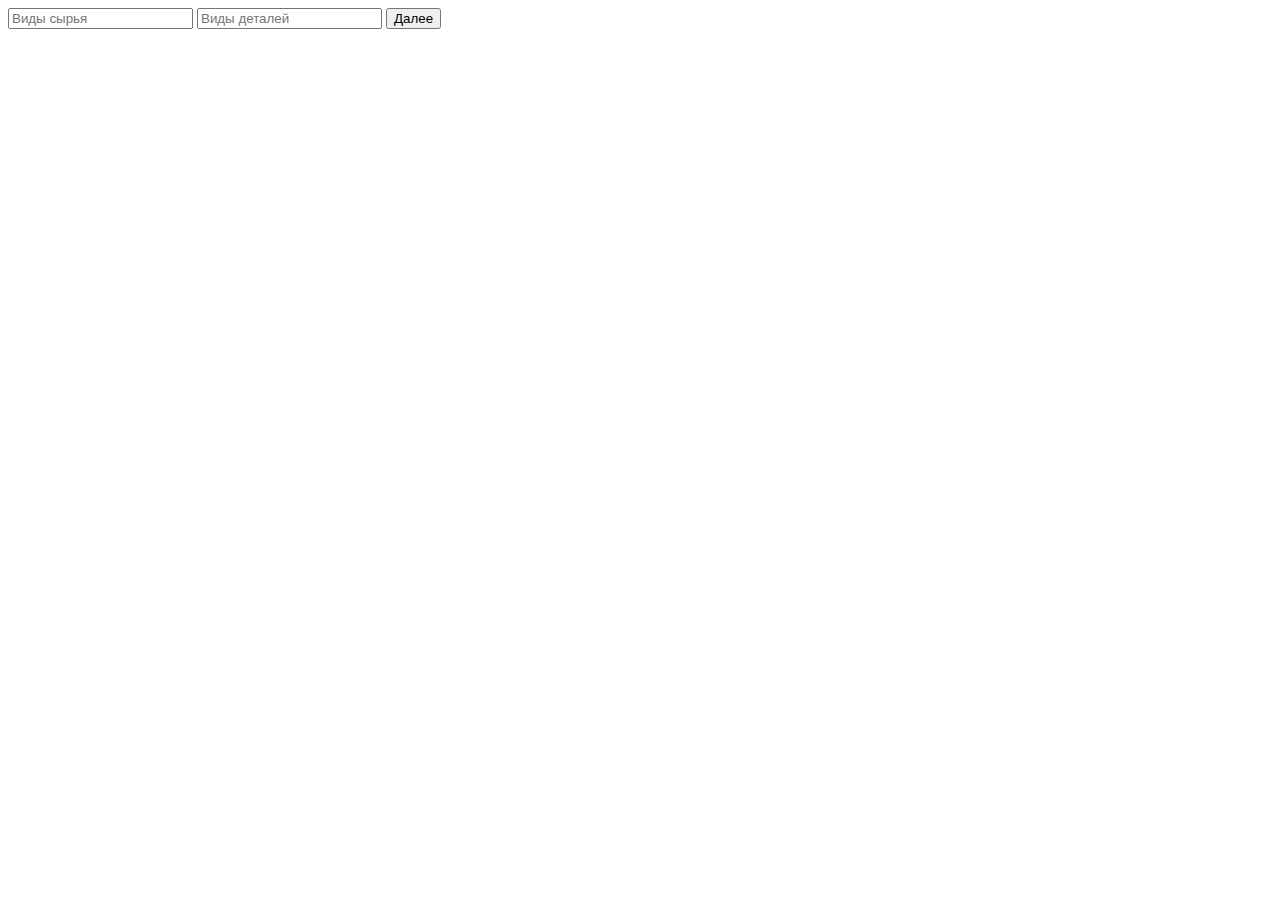
<file: src/main/resources/templates/index.html>
<!DOCTYPE html>
<html lang="ru" xmlns:th="http://www.thymeleaf.org">
<head>
    <meta charset="UTF-8">
    <title>Simplex</title>
    <link th:href="@{/bootstrap.min.css}" rel="stylesheet" />
    <link th:href="@{/style.css}" rel="stylesheet" />
</head>
<body>
    <div class="container-fluid d-flex justify-content-center align-items-center h-100 p-0" id="app">
        <form class="form-inline" th:action="@{/matrix}" method="post" action="#">
            <input type="text" class="form-control mb-2 mr-sm-2" id="raw_count" placeholder="Виды сырья" th:name="rawCount">
            <input type="text" class="form-control mb-2 mr-sm-2" id="part_count" placeholder="Виды деталей" th:name="partCount">
            <button type="submit" class="btn btn-outline-primary mb-2" id="submit">Далее</button>
        </form>
    </div>
</body>
<script>
    function checkForm(e) {
        const in1 = document.getElementById("raw_count");
        const in2 = document.getElementById("part_count");

        in1.classList.remove("error");
        in2.classList.remove("error");

        if(in1.value == 0) {
            in1.classList.add("error");
            e.preventDefault();
        }
        if(in2.value == 0) {
            in2.classList.add("error");
            e.preventDefault();
        }
        if(in2.value >= in1.value) {
            in1.classList.add("error");
            in2.classList.add("error");
            e.preventDefault();
        }
    }

    document.getElementById("submit").addEventListener('click', checkForm, false)
</script>
</html>
</file>
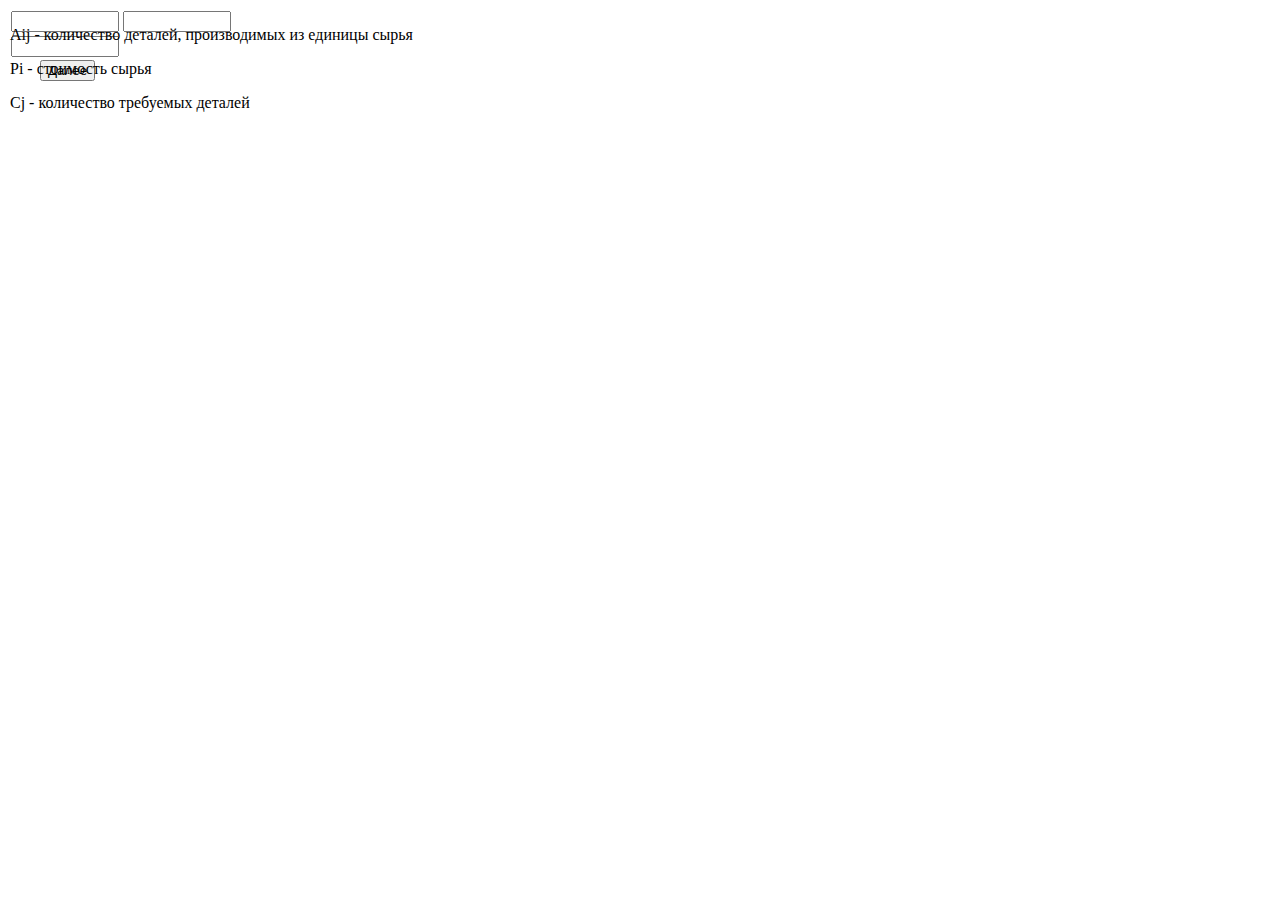
<file: src/main/resources/templates/input_matrix.html>
<!DOCTYPE html>
<html lang="ru" xmlns:th="http://www.thymeleaf.org">
<head>
    <meta charset="UTF-8">
    <title>Simplex</title>
    <link th:href="@{/bootstrap.min.css}" rel="stylesheet" />
    <link th:href="@{/style.css}" rel="stylesheet" />
</head>
<body>
    <div style="position: absolute; left: 10px; top: 10px">
        <p>Aij - количество деталей, производимых из единицы сырья</p>
        <p>Pi  - стоимость сырья</p>
        <p>Cj  - количество требуемых деталей</p>
    </div>
    <form class="container-fluid d-flex justify-content-center align-items-center h-100 p-0" id="app" method="post" th:action="@{/answer}" th:object="${matrix}">
        <table>
            <tr th:each="i: ${matrix.rawIter}">
                <td th:each="j: ${matrix.partIter}">
                    <input class="form-control col" style="max-width: 100px;" th:placeholder="${'a'+i+j}" th:name="${'x'+i+j}">
                </td>
                <td>
                    <input class="form-control col" style="max-width: 100px;" th:placeholder="${'p'+i}" th:name="${'p'+i}">
                </td>
            </tr>
            <tr>
                <td th:each="j: ${matrix.partIter}">
                    <input class="form-control col" style="max-width: 100px;" th:placeholder="${'c'+j}" th:name="${'c'+j}">
                </td>
            </tr>
        </table>
        <button type="submit" class="btn btn-outline-primary" style="margin-left: 2rem;">Далее</button>
    </form>
    <script type="text/javascript">

    </script>
</body>
</html>
</file>
